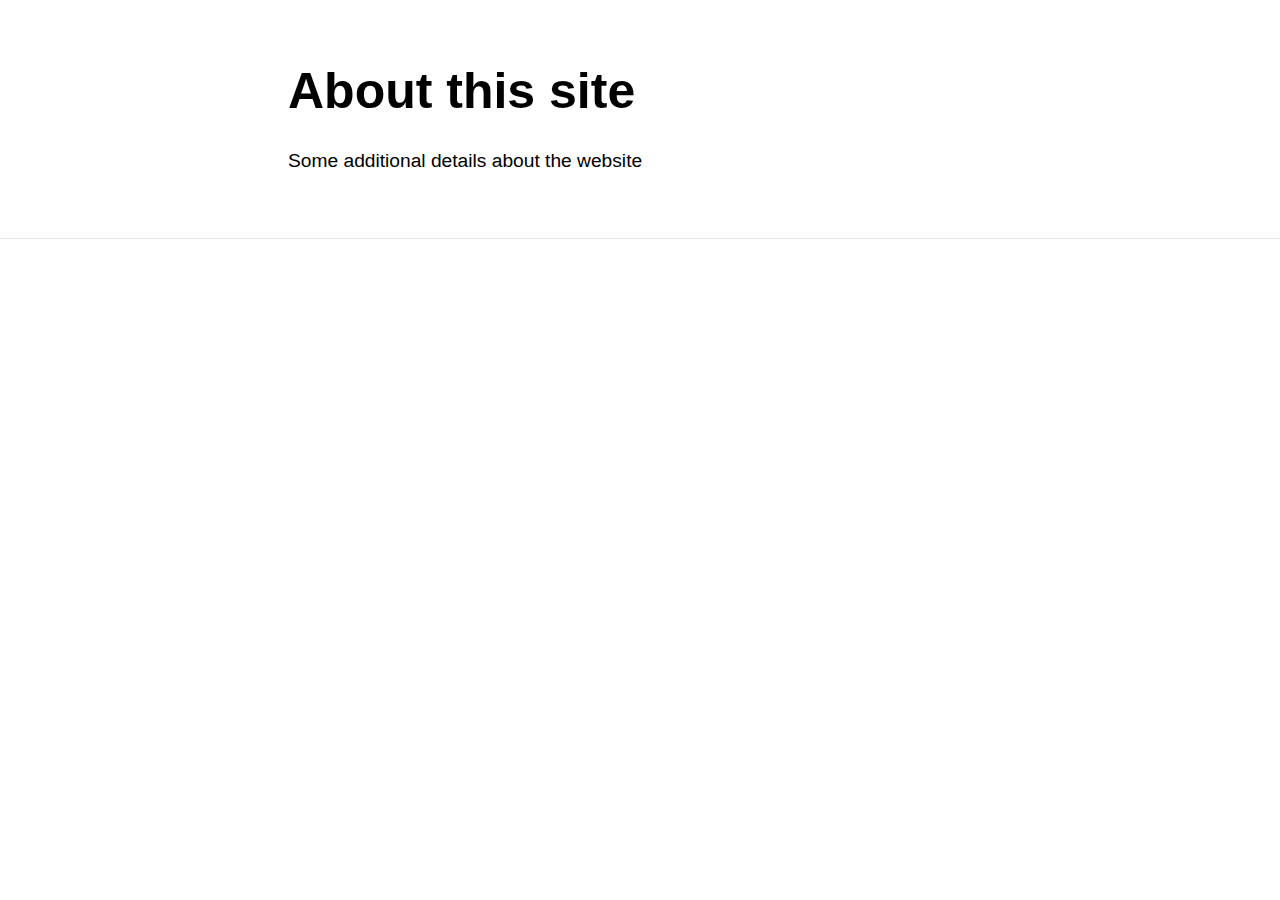
<file: docs/about.html>
<!DOCTYPE html>

<html xmlns="http://www.w3.org/1999/xhtml" lang="" xml:lang="">

<head>
  <meta charset="utf-8"/>
  <meta name="viewport" content="width=device-width, initial-scale=1"/>
  <meta http-equiv="X-UA-Compatible" content="IE=Edge,chrome=1"/>
  <meta name="generator" content="distill" />

  <style type="text/css">
  /* Hide doc at startup (prevent jankiness while JS renders/transforms) */
  body {
    visibility: hidden;
  }
  </style>

 <!--radix_placeholder_import_source-->
 <!--/radix_placeholder_import_source-->

<style type="text/css">code{white-space: pre;}</style>
<style type="text/css" data-origin="pandoc">
pre > code.sourceCode { white-space: pre; position: relative; }
pre > code.sourceCode > span { display: inline-block; line-height: 1.25; }
pre > code.sourceCode > span:empty { height: 1.2em; }
code.sourceCode > span { color: inherit; text-decoration: inherit; }
div.sourceCode { margin: 1em 0; }
pre.sourceCode { margin: 0; }
@media screen {
div.sourceCode { overflow: auto; }
}
@media print {
pre > code.sourceCode { white-space: pre-wrap; }
pre > code.sourceCode > span { text-indent: -5em; padding-left: 5em; }
}
pre.numberSource code
  { counter-reset: source-line 0; }
pre.numberSource code > span
  { position: relative; left: -4em; counter-increment: source-line; }
pre.numberSource code > span > a:first-child::before
  { content: counter(source-line);
    position: relative; left: -1em; text-align: right; vertical-align: baseline;
    border: none; display: inline-block;
    -webkit-touch-callout: none; -webkit-user-select: none;
    -khtml-user-select: none; -moz-user-select: none;
    -ms-user-select: none; user-select: none;
    padding: 0 4px; width: 4em;
    color: #aaaaaa;
  }
pre.numberSource { margin-left: 3em; border-left: 1px solid #aaaaaa;  padding-left: 4px; }
div.sourceCode
  {   }
@media screen {
pre > code.sourceCode > span > a:first-child::before { text-decoration: underline; }
}
code span.al { color: #ad0000; } /* Alert */
code span.an { color: #5e5e5e; } /* Annotation */
code span.at { color: #20794d; } /* Attribute */
code span.bn { color: #ad0000; } /* BaseN */
code span.bu { } /* BuiltIn */
code span.cf { color: #007ba5; } /* ControlFlow */
code span.ch { color: #20794d; } /* Char */
code span.cn { color: #8f5902; } /* Constant */
code span.co { color: #5e5e5e; } /* Comment */
code span.cv { color: #5e5e5e; font-style: italic; } /* CommentVar */
code span.do { color: #5e5e5e; font-style: italic; } /* Documentation */
code span.dt { color: #ad0000; } /* DataType */
code span.dv { color: #ad0000; } /* DecVal */
code span.er { color: #ad0000; } /* Error */
code span.ex { } /* Extension */
code span.fl { color: #ad0000; } /* Float */
code span.fu { color: #4758ab; } /* Function */
code span.im { } /* Import */
code span.in { color: #5e5e5e; } /* Information */
code span.kw { color: #007ba5; } /* Keyword */
code span.op { color: #5e5e5e; } /* Operator */
code span.ot { color: #007ba5; } /* Other */
code span.pp { color: #ad0000; } /* Preprocessor */
code span.sc { color: #20794d; } /* SpecialChar */
code span.ss { color: #20794d; } /* SpecialString */
code span.st { color: #20794d; } /* String */
code span.va { color: #111111; } /* Variable */
code span.vs { color: #20794d; } /* VerbatimString */
code span.wa { color: #5e5e5e; font-style: italic; } /* Warning */
</style>

  <!--radix_placeholder_meta_tags-->
  <title>Paris Holden's CV': About this site</title>

  <meta property="description" itemprop="description" content="Some additional details about the website"/>



  <!--  https://developers.facebook.com/docs/sharing/webmasters#markup -->
  <meta property="og:title" content="Paris Holden&#39;s CV&#39;: About this site"/>
  <meta property="og:type" content="article"/>
  <meta property="og:description" content="Some additional details about the website"/>
  <meta property="og:locale" content="en_US"/>
  <meta property="og:site_name" content="Paris Holden&#39;s CV&#39;"/>

  <!--  https://dev.twitter.com/cards/types/summary -->
  <meta property="twitter:card" content="summary"/>
  <meta property="twitter:title" content="Paris Holden&#39;s CV&#39;: About this site"/>
  <meta property="twitter:description" content="Some additional details about the website"/>

  <!--/radix_placeholder_meta_tags-->
  <!--radix_placeholder_rmarkdown_metadata-->

  <script type="text/json" id="radix-rmarkdown-metadata">
  {"type":"list","attributes":{"names":{"type":"character","attributes":{},"value":["title","description"]}},"value":[{"type":"character","attributes":{},"value":["About this site"]},{"type":"character","attributes":{},"value":["Some additional details about the website"]}]}
  </script>
  <!--/radix_placeholder_rmarkdown_metadata-->
  <!--radix_placeholder_navigation_in_header-->
  <!--/radix_placeholder_navigation_in_header-->
  <!--radix_placeholder_distill-->

  <style type="text/css">

  body {
    background-color: white;
  }

  .pandoc-table {
    width: 100%;
  }

  .pandoc-table>caption {
    margin-bottom: 10px;
  }

  .pandoc-table th:not([align]) {
    text-align: left;
  }

  .pagedtable-footer {
    font-size: 15px;
  }

  d-byline .byline {
    grid-template-columns: 2fr 2fr;
  }

  d-byline .byline h3 {
    margin-block-start: 1.5em;
  }

  d-byline .byline .authors-affiliations h3 {
    margin-block-start: 0.5em;
  }

  .authors-affiliations .orcid-id {
    width: 16px;
    height:16px;
    margin-left: 4px;
    margin-right: 4px;
    vertical-align: middle;
    padding-bottom: 2px;
  }

  d-title .dt-tags {
    margin-top: 1em;
    grid-column: text;
  }

  .dt-tags .dt-tag {
    text-decoration: none;
    display: inline-block;
    color: rgba(0,0,0,0.6);
    padding: 0em 0.4em;
    margin-right: 0.5em;
    margin-bottom: 0.4em;
    font-size: 70%;
    border: 1px solid rgba(0,0,0,0.2);
    border-radius: 3px;
    text-transform: uppercase;
    font-weight: 500;
  }

  d-article table.gt_table td,
  d-article table.gt_table th {
    border-bottom: none;
  }

  .html-widget {
    margin-bottom: 2.0em;
  }

  .l-screen-inset {
    padding-right: 16px;
  }

  .l-screen .caption {
    margin-left: 10px;
  }

  .shaded {
    background: rgb(247, 247, 247);
    padding-top: 20px;
    padding-bottom: 20px;
    border-top: 1px solid rgba(0, 0, 0, 0.1);
    border-bottom: 1px solid rgba(0, 0, 0, 0.1);
  }

  .shaded .html-widget {
    margin-bottom: 0;
    border: 1px solid rgba(0, 0, 0, 0.1);
  }

  .shaded .shaded-content {
    background: white;
  }

  .text-output {
    margin-top: 0;
    line-height: 1.5em;
  }

  .hidden {
    display: none !important;
  }

  d-article {
    padding-top: 2.5rem;
    padding-bottom: 30px;
  }

  d-appendix {
    padding-top: 30px;
  }

  d-article>p>img {
    width: 100%;
  }

  d-article h2 {
    margin: 1rem 0 1.5rem 0;
  }

  d-article h3 {
    margin-top: 1.5rem;
  }

  d-article iframe {
    border: 1px solid rgba(0, 0, 0, 0.1);
    margin-bottom: 2.0em;
    width: 100%;
  }

  /* Tweak code blocks */

  d-article div.sourceCode code,
  d-article pre code {
    font-family: Consolas, Monaco, 'Andale Mono', 'Ubuntu Mono', monospace;
  }

  d-article pre,
  d-article div.sourceCode,
  d-article div.sourceCode pre {
    overflow: auto;
  }

  d-article div.sourceCode {
    background-color: white;
  }

  d-article div.sourceCode pre {
    padding-left: 10px;
    font-size: 12px;
    border-left: 2px solid rgba(0,0,0,0.1);
  }

  d-article pre {
    font-size: 12px;
    color: black;
    background: none;
    margin-top: 0;
    text-align: left;
    white-space: pre;
    word-spacing: normal;
    word-break: normal;
    word-wrap: normal;
    line-height: 1.5;

    -moz-tab-size: 4;
    -o-tab-size: 4;
    tab-size: 4;

    -webkit-hyphens: none;
    -moz-hyphens: none;
    -ms-hyphens: none;
    hyphens: none;
  }

  d-article pre a {
    border-bottom: none;
  }

  d-article pre a:hover {
    border-bottom: none;
    text-decoration: underline;
  }

  d-article details {
    grid-column: text;
    margin-bottom: 0.8em;
  }

  @media(min-width: 768px) {

  d-article pre,
  d-article div.sourceCode,
  d-article div.sourceCode pre {
    overflow: visible !important;
  }

  d-article div.sourceCode pre {
    padding-left: 18px;
    font-size: 14px;
  }

  d-article pre {
    font-size: 14px;
  }

  }

  figure img.external {
    background: white;
    border: 1px solid rgba(0, 0, 0, 0.1);
    box-shadow: 0 1px 8px rgba(0, 0, 0, 0.1);
    padding: 18px;
    box-sizing: border-box;
  }

  /* CSS for d-contents */

  .d-contents {
    grid-column: text;
    color: rgba(0,0,0,0.8);
    font-size: 0.9em;
    padding-bottom: 1em;
    margin-bottom: 1em;
    padding-bottom: 0.5em;
    margin-bottom: 1em;
    padding-left: 0.25em;
    justify-self: start;
  }

  @media(min-width: 1000px) {
    .d-contents.d-contents-float {
      height: 0;
      grid-column-start: 1;
      grid-column-end: 4;
      justify-self: center;
      padding-right: 3em;
      padding-left: 2em;
    }
  }

  .d-contents nav h3 {
    font-size: 18px;
    margin-top: 0;
    margin-bottom: 1em;
  }

  .d-contents li {
    list-style-type: none
  }

  .d-contents nav > ul {
    padding-left: 0;
  }

  .d-contents ul {
    padding-left: 1em
  }

  .d-contents nav ul li {
    margin-top: 0.6em;
    margin-bottom: 0.2em;
  }

  .d-contents nav a {
    font-size: 13px;
    border-bottom: none;
    text-decoration: none
    color: rgba(0, 0, 0, 0.8);
  }

  .d-contents nav a:hover {
    text-decoration: underline solid rgba(0, 0, 0, 0.6)
  }

  .d-contents nav > ul > li > a {
    font-weight: 600;
  }

  .d-contents nav > ul > li > ul {
    font-weight: inherit;
  }

  .d-contents nav > ul > li > ul > li {
    margin-top: 0.2em;
  }


  .d-contents nav ul {
    margin-top: 0;
    margin-bottom: 0.25em;
  }

  .d-article-with-toc h2:nth-child(2) {
    margin-top: 0;
  }


  /* Figure */

  .figure {
    position: relative;
    margin-bottom: 2.5em;
    margin-top: 1.5em;
  }

  .figure img {
    width: 100%;
  }

  .figure .caption {
    color: rgba(0, 0, 0, 0.6);
    font-size: 12px;
    line-height: 1.5em;
  }

  .figure img.external {
    background: white;
    border: 1px solid rgba(0, 0, 0, 0.1);
    box-shadow: 0 1px 8px rgba(0, 0, 0, 0.1);
    padding: 18px;
    box-sizing: border-box;
  }

  .figure .caption a {
    color: rgba(0, 0, 0, 0.6);
  }

  .figure .caption b,
  .figure .caption strong, {
    font-weight: 600;
    color: rgba(0, 0, 0, 1.0);
  }

  /* Citations */

  d-article .citation {
    color: inherit;
    cursor: inherit;
  }

  div.hanging-indent{
    margin-left: 1em; text-indent: -1em;
  }

  /* Citation hover box */

  .tippy-box[data-theme~=light-border] {
    background-color: rgba(250, 250, 250, 0.95);
  }

  .tippy-content > p {
    margin-bottom: 0;
    padding: 2px;
  }


  /* Tweak 1000px media break to show more text */

  @media(min-width: 1000px) {
    .base-grid,
    distill-header,
    d-title,
    d-abstract,
    d-article,
    d-appendix,
    distill-appendix,
    d-byline,
    d-footnote-list,
    d-citation-list,
    distill-footer {
      grid-template-columns: [screen-start] 1fr [page-start kicker-start] 80px [middle-start] 50px [text-start kicker-end] 65px 65px 65px 65px 65px 65px 65px 65px [text-end gutter-start] 65px [middle-end] 65px [page-end gutter-end] 1fr [screen-end];
      grid-column-gap: 16px;
    }

    .grid {
      grid-column-gap: 16px;
    }

    d-article {
      font-size: 1.06rem;
      line-height: 1.7em;
    }
    figure .caption, .figure .caption, figure figcaption {
      font-size: 13px;
    }
  }

  @media(min-width: 1180px) {
    .base-grid,
    distill-header,
    d-title,
    d-abstract,
    d-article,
    d-appendix,
    distill-appendix,
    d-byline,
    d-footnote-list,
    d-citation-list,
    distill-footer {
      grid-template-columns: [screen-start] 1fr [page-start kicker-start] 60px [middle-start] 60px [text-start kicker-end] 60px 60px 60px 60px 60px 60px 60px 60px [text-end gutter-start] 60px [middle-end] 60px [page-end gutter-end] 1fr [screen-end];
      grid-column-gap: 32px;
    }

    .grid {
      grid-column-gap: 32px;
    }
  }


  /* Get the citation styles for the appendix (not auto-injected on render since
     we do our own rendering of the citation appendix) */

  d-appendix .citation-appendix,
  .d-appendix .citation-appendix {
    font-size: 11px;
    line-height: 15px;
    border-left: 1px solid rgba(0, 0, 0, 0.1);
    padding-left: 18px;
    border: 1px solid rgba(0,0,0,0.1);
    background: rgba(0, 0, 0, 0.02);
    padding: 10px 18px;
    border-radius: 3px;
    color: rgba(150, 150, 150, 1);
    overflow: hidden;
    margin-top: -12px;
    white-space: pre-wrap;
    word-wrap: break-word;
  }

  /* Include appendix styles here so they can be overridden */

  d-appendix {
    contain: layout style;
    font-size: 0.8em;
    line-height: 1.7em;
    margin-top: 60px;
    margin-bottom: 0;
    border-top: 1px solid rgba(0, 0, 0, 0.1);
    color: rgba(0,0,0,0.5);
    padding-top: 60px;
    padding-bottom: 48px;
  }

  d-appendix h3 {
    grid-column: page-start / text-start;
    font-size: 15px;
    font-weight: 500;
    margin-top: 1em;
    margin-bottom: 0;
    color: rgba(0,0,0,0.65);
  }

  d-appendix h3 + * {
    margin-top: 1em;
  }

  d-appendix ol {
    padding: 0 0 0 15px;
  }

  @media (min-width: 768px) {
    d-appendix ol {
      padding: 0 0 0 30px;
      margin-left: -30px;
    }
  }

  d-appendix li {
    margin-bottom: 1em;
  }

  d-appendix a {
    color: rgba(0, 0, 0, 0.6);
  }

  d-appendix > * {
    grid-column: text;
  }

  d-appendix > d-footnote-list,
  d-appendix > d-citation-list,
  d-appendix > distill-appendix {
    grid-column: screen;
  }

  /* Include footnote styles here so they can be overridden */

  d-footnote-list {
    contain: layout style;
  }

  d-footnote-list > * {
    grid-column: text;
  }

  d-footnote-list a.footnote-backlink {
    color: rgba(0,0,0,0.3);
    padding-left: 0.5em;
  }



  /* Anchor.js */

  .anchorjs-link {
    /*transition: all .25s linear; */
    text-decoration: none;
    border-bottom: none;
  }
  *:hover > .anchorjs-link {
    margin-left: -1.125em !important;
    text-decoration: none;
    border-bottom: none;
  }

  /* Social footer */

  .social_footer {
    margin-top: 30px;
    margin-bottom: 0;
    color: rgba(0,0,0,0.67);
  }

  .disqus-comments {
    margin-right: 30px;
  }

  .disqus-comment-count {
    border-bottom: 1px solid rgba(0, 0, 0, 0.4);
    cursor: pointer;
  }

  #disqus_thread {
    margin-top: 30px;
  }

  .article-sharing a {
    border-bottom: none;
    margin-right: 8px;
  }

  .article-sharing a:hover {
    border-bottom: none;
  }

  .sidebar-section.subscribe {
    font-size: 12px;
    line-height: 1.6em;
  }

  .subscribe p {
    margin-bottom: 0.5em;
  }


  .article-footer .subscribe {
    font-size: 15px;
    margin-top: 45px;
  }


  .sidebar-section.custom {
    font-size: 12px;
    line-height: 1.6em;
  }

  .custom p {
    margin-bottom: 0.5em;
  }

  /* Styles for listing layout (hide title) */
  .layout-listing d-title, .layout-listing .d-title {
    display: none;
  }

  /* Styles for posts lists (not auto-injected) */


  .posts-with-sidebar {
    padding-left: 45px;
    padding-right: 45px;
  }

  .posts-list .description h2,
  .posts-list .description p {
    font-family: -apple-system, BlinkMacSystemFont, "Segoe UI", Roboto, Oxygen, Ubuntu, Cantarell, "Fira Sans", "Droid Sans", "Helvetica Neue", Arial, sans-serif;
  }

  .posts-list .description h2 {
    font-weight: 700;
    border-bottom: none;
    padding-bottom: 0;
  }

  .posts-list h2.post-tag {
    border-bottom: 1px solid rgba(0, 0, 0, 0.2);
    padding-bottom: 12px;
  }
  .posts-list {
    margin-top: 60px;
    margin-bottom: 24px;
  }

  .posts-list .post-preview {
    text-decoration: none;
    overflow: hidden;
    display: block;
    border-bottom: 1px solid rgba(0, 0, 0, 0.1);
    padding: 24px 0;
  }

  .post-preview-last {
    border-bottom: none !important;
  }

  .posts-list .posts-list-caption {
    grid-column: screen;
    font-weight: 400;
  }

  .posts-list .post-preview h2 {
    margin: 0 0 6px 0;
    line-height: 1.2em;
    font-style: normal;
    font-size: 24px;
  }

  .posts-list .post-preview p {
    margin: 0 0 12px 0;
    line-height: 1.4em;
    font-size: 16px;
  }

  .posts-list .post-preview .thumbnail {
    box-sizing: border-box;
    margin-bottom: 24px;
    position: relative;
    max-width: 500px;
  }
  .posts-list .post-preview img {
    width: 100%;
    display: block;
  }

  .posts-list .metadata {
    font-size: 12px;
    line-height: 1.4em;
    margin-bottom: 18px;
  }

  .posts-list .metadata > * {
    display: inline-block;
  }

  .posts-list .metadata .publishedDate {
    margin-right: 2em;
  }

  .posts-list .metadata .dt-authors {
    display: block;
    margin-top: 0.3em;
    margin-right: 2em;
  }

  .posts-list .dt-tags {
    display: block;
    line-height: 1em;
  }

  .posts-list .dt-tags .dt-tag {
    display: inline-block;
    color: rgba(0,0,0,0.6);
    padding: 0.3em 0.4em;
    margin-right: 0.2em;
    margin-bottom: 0.4em;
    font-size: 60%;
    border: 1px solid rgba(0,0,0,0.2);
    border-radius: 3px;
    text-transform: uppercase;
    font-weight: 500;
  }

  .posts-list img {
    opacity: 1;
  }

  .posts-list img[data-src] {
    opacity: 0;
  }

  .posts-more {
    clear: both;
  }


  .posts-sidebar {
    font-size: 16px;
  }

  .posts-sidebar h3 {
    font-size: 16px;
    margin-top: 0;
    margin-bottom: 0.5em;
    font-weight: 400;
    text-transform: uppercase;
  }

  .sidebar-section {
    margin-bottom: 30px;
  }

  .categories ul {
    list-style-type: none;
    margin: 0;
    padding: 0;
  }

  .categories li {
    color: rgba(0, 0, 0, 0.8);
    margin-bottom: 0;
  }

  .categories li>a {
    border-bottom: none;
  }

  .categories li>a:hover {
    border-bottom: 1px solid rgba(0, 0, 0, 0.4);
  }

  .categories .active {
    font-weight: 600;
  }

  .categories .category-count {
    color: rgba(0, 0, 0, 0.4);
  }


  @media(min-width: 768px) {
    .posts-list .post-preview h2 {
      font-size: 26px;
    }
    .posts-list .post-preview .thumbnail {
      float: right;
      width: 30%;
      margin-bottom: 0;
    }
    .posts-list .post-preview .description {
      float: left;
      width: 45%;
    }
    .posts-list .post-preview .metadata {
      float: left;
      width: 20%;
      margin-top: 8px;
    }
    .posts-list .post-preview p {
      margin: 0 0 12px 0;
      line-height: 1.5em;
      font-size: 16px;
    }
    .posts-with-sidebar .posts-list {
      float: left;
      width: 75%;
    }
    .posts-with-sidebar .posts-sidebar {
      float: right;
      width: 20%;
      margin-top: 60px;
      padding-top: 24px;
      padding-bottom: 24px;
    }
  }


  /* Improve display for browsers without grid (IE/Edge <= 15) */

  .downlevel {
    line-height: 1.6em;
    font-family: -apple-system, BlinkMacSystemFont, "Segoe UI", Roboto, Oxygen, Ubuntu, Cantarell, "Fira Sans", "Droid Sans", "Helvetica Neue", Arial, sans-serif;
    margin: 0;
  }

  .downlevel .d-title {
    padding-top: 6rem;
    padding-bottom: 1.5rem;
  }

  .downlevel .d-title h1 {
    font-size: 50px;
    font-weight: 700;
    line-height: 1.1em;
    margin: 0 0 0.5rem;
  }

  .downlevel .d-title p {
    font-weight: 300;
    font-size: 1.2rem;
    line-height: 1.55em;
    margin-top: 0;
  }

  .downlevel .d-byline {
    padding-top: 0.8em;
    padding-bottom: 0.8em;
    font-size: 0.8rem;
    line-height: 1.8em;
  }

  .downlevel .section-separator {
    border: none;
    border-top: 1px solid rgba(0, 0, 0, 0.1);
  }

  .downlevel .d-article {
    font-size: 1.06rem;
    line-height: 1.7em;
    padding-top: 1rem;
    padding-bottom: 2rem;
  }


  .downlevel .d-appendix {
    padding-left: 0;
    padding-right: 0;
    max-width: none;
    font-size: 0.8em;
    line-height: 1.7em;
    margin-bottom: 0;
    color: rgba(0,0,0,0.5);
    padding-top: 40px;
    padding-bottom: 48px;
  }

  .downlevel .footnotes ol {
    padding-left: 13px;
  }

  .downlevel .base-grid,
  .downlevel .distill-header,
  .downlevel .d-title,
  .downlevel .d-abstract,
  .downlevel .d-article,
  .downlevel .d-appendix,
  .downlevel .distill-appendix,
  .downlevel .d-byline,
  .downlevel .d-footnote-list,
  .downlevel .d-citation-list,
  .downlevel .distill-footer,
  .downlevel .appendix-bottom,
  .downlevel .posts-container {
    padding-left: 40px;
    padding-right: 40px;
  }

  @media(min-width: 768px) {
    .downlevel .base-grid,
    .downlevel .distill-header,
    .downlevel .d-title,
    .downlevel .d-abstract,
    .downlevel .d-article,
    .downlevel .d-appendix,
    .downlevel .distill-appendix,
    .downlevel .d-byline,
    .downlevel .d-footnote-list,
    .downlevel .d-citation-list,
    .downlevel .distill-footer,
    .downlevel .appendix-bottom,
    .downlevel .posts-container {
    padding-left: 150px;
    padding-right: 150px;
    max-width: 900px;
  }
  }

  .downlevel pre code {
    display: block;
    border-left: 2px solid rgba(0, 0, 0, .1);
    padding: 0 0 0 20px;
    font-size: 14px;
  }

  .downlevel code, .downlevel pre {
    color: black;
    background: none;
    font-family: Consolas, Monaco, 'Andale Mono', 'Ubuntu Mono', monospace;
    text-align: left;
    white-space: pre;
    word-spacing: normal;
    word-break: normal;
    word-wrap: normal;
    line-height: 1.5;

    -moz-tab-size: 4;
    -o-tab-size: 4;
    tab-size: 4;

    -webkit-hyphens: none;
    -moz-hyphens: none;
    -ms-hyphens: none;
    hyphens: none;
  }

  .downlevel .posts-list .post-preview {
    color: inherit;
  }



  </style>

  <script type="application/javascript">

  function is_downlevel_browser() {
    if (bowser.isUnsupportedBrowser({ msie: "12", msedge: "16"},
                                   window.navigator.userAgent)) {
      return true;
    } else {
      return window.load_distill_framework === undefined;
    }
  }

  // show body when load is complete
  function on_load_complete() {

    // add anchors
    if (window.anchors) {
      window.anchors.options.placement = 'left';
      window.anchors.add('d-article > h2, d-article > h3, d-article > h4, d-article > h5');
    }


    // set body to visible
    document.body.style.visibility = 'visible';

    // force redraw for leaflet widgets
    if (window.HTMLWidgets) {
      var maps = window.HTMLWidgets.findAll(".leaflet");
      $.each(maps, function(i, el) {
        var map = this.getMap();
        map.invalidateSize();
        map.eachLayer(function(layer) {
          if (layer instanceof L.TileLayer)
            layer.redraw();
        });
      });
    }

    // trigger 'shown' so htmlwidgets resize
    $('d-article').trigger('shown');
  }

  function init_distill() {

    init_common();

    // create front matter
    var front_matter = $('<d-front-matter></d-front-matter>');
    $('#distill-front-matter').wrap(front_matter);

    // create d-title
    $('.d-title').changeElementType('d-title');

    // create d-byline
    var byline = $('<d-byline></d-byline>');
    $('.d-byline').replaceWith(byline);

    // create d-article
    var article = $('<d-article></d-article>');
    $('.d-article').wrap(article).children().unwrap();

    // move posts container into article
    $('.posts-container').appendTo($('d-article'));

    // create d-appendix
    $('.d-appendix').changeElementType('d-appendix');

    // flag indicating that we have appendix items
    var appendix = $('.appendix-bottom').children('h3').length > 0;

    // replace footnotes with <d-footnote>
    $('.footnote-ref').each(function(i, val) {
      appendix = true;
      var href = $(this).attr('href');
      var id = href.replace('#', '');
      var fn = $('#' + id);
      var fn_p = $('#' + id + '>p');
      fn_p.find('.footnote-back').remove();
      var text = fn_p.html();
      var dtfn = $('<d-footnote></d-footnote>');
      dtfn.html(text);
      $(this).replaceWith(dtfn);
    });
    // remove footnotes
    $('.footnotes').remove();

    // move refs into #references-listing
    $('#references-listing').replaceWith($('#refs'));

    $('h1.appendix, h2.appendix').each(function(i, val) {
      $(this).changeElementType('h3');
    });
    $('h3.appendix').each(function(i, val) {
      var id = $(this).attr('id');
      $('.d-contents a[href="#' + id + '"]').parent().remove();
      appendix = true;
      $(this).nextUntil($('h1, h2, h3')).addBack().appendTo($('d-appendix'));
    });

    // show d-appendix if we have appendix content
    $("d-appendix").css('display', appendix ? 'grid' : 'none');

    // localize layout chunks to just output
    $('.layout-chunk').each(function(i, val) {

      // capture layout
      var layout = $(this).attr('data-layout');

      // apply layout to markdown level block elements
      var elements = $(this).children().not('details, div.sourceCode, pre, script');
      elements.each(function(i, el) {
        var layout_div = $('<div class="' + layout + '"></div>');
        if (layout_div.hasClass('shaded')) {
          var shaded_content = $('<div class="shaded-content"></div>');
          $(this).wrap(shaded_content);
          $(this).parent().wrap(layout_div);
        } else {
          $(this).wrap(layout_div);
        }
      });


      // unwrap the layout-chunk div
      $(this).children().unwrap();
    });

    // remove code block used to force  highlighting css
    $('.distill-force-highlighting-css').parent().remove();

    // remove empty line numbers inserted by pandoc when using a
    // custom syntax highlighting theme
    $('code.sourceCode a:empty').remove();

    // load distill framework
    load_distill_framework();

    // wait for window.distillRunlevel == 4 to do post processing
    function distill_post_process() {

      if (!window.distillRunlevel || window.distillRunlevel < 4)
        return;

      // hide author/affiliations entirely if we have no authors
      var front_matter = JSON.parse($("#distill-front-matter").html());
      var have_authors = front_matter.authors && front_matter.authors.length > 0;
      if (!have_authors)
        $('d-byline').addClass('hidden');

      // article with toc class
      $('.d-contents').parent().addClass('d-article-with-toc');

      // strip links that point to #
      $('.authors-affiliations').find('a[href="#"]').removeAttr('href');

      // add orcid ids
      $('.authors-affiliations').find('.author').each(function(i, el) {
        var orcid_id = front_matter.authors[i].orcidID;
        if (orcid_id) {
          var a = $('<a></a>');
          a.attr('href', 'https://orcid.org/' + orcid_id);
          var img = $('<img></img>');
          img.addClass('orcid-id');
          img.attr('alt', 'ORCID ID');
          img.attr('src','[data-uri]');
          a.append(img);
          $(this).append(a);
        }
      });

      // hide elements of author/affiliations grid that have no value
      function hide_byline_column(caption) {
        $('d-byline').find('h3:contains("' + caption + '")').parent().css('visibility', 'hidden');
      }

      // affiliations
      var have_affiliations = false;
      for (var i = 0; i<front_matter.authors.length; ++i) {
        var author = front_matter.authors[i];
        if (author.affiliation !== "&nbsp;") {
          have_affiliations = true;
          break;
        }
      }
      if (!have_affiliations)
        $('d-byline').find('h3:contains("Affiliations")').css('visibility', 'hidden');

      // published date
      if (!front_matter.publishedDate)
        hide_byline_column("Published");

      // document object identifier
      var doi = $('d-byline').find('h3:contains("DOI")');
      var doi_p = doi.next().empty();
      if (!front_matter.doi) {
        // if we have a citation and valid citationText then link to that
        if ($('#citation').length > 0 && front_matter.citationText) {
          doi.html('Citation');
          $('<a href="#citation"></a>')
            .text(front_matter.citationText)
            .appendTo(doi_p);
        } else {
          hide_byline_column("DOI");
        }
      } else {
        $('<a></a>')
           .attr('href', "https://doi.org/" + front_matter.doi)
           .html(front_matter.doi)
           .appendTo(doi_p);
      }

       // change plural form of authors/affiliations
      if (front_matter.authors.length === 1) {
        var grid = $('.authors-affiliations');
        grid.children('h3:contains("Authors")').text('Author');
        grid.children('h3:contains("Affiliations")').text('Affiliation');
      }

      // remove d-appendix and d-footnote-list local styles
      $('d-appendix > style:first-child').remove();
      $('d-footnote-list > style:first-child').remove();

      // move appendix-bottom entries to the bottom
      $('.appendix-bottom').appendTo('d-appendix').children().unwrap();
      $('.appendix-bottom').remove();

      // hoverable references
      $('span.citation[data-cites]').each(function() {
        var refHtml = $('#ref-' + $(this).attr('data-cites')).html();
        window.tippy(this, {
          allowHTML: true,
          content: refHtml,
          maxWidth: 500,
          interactive: true,
          interactiveBorder: 10,
          theme: 'light-border',
          placement: 'bottom-start'
        });
      });

      // clear polling timer
      clearInterval(tid);

      // show body now that everything is ready
      on_load_complete();
    }

    var tid = setInterval(distill_post_process, 50);
    distill_post_process();

  }

  function init_downlevel() {

    init_common();

     // insert hr after d-title
    $('.d-title').after($('<hr class="section-separator"/>'));

    // check if we have authors
    var front_matter = JSON.parse($("#distill-front-matter").html());
    var have_authors = front_matter.authors && front_matter.authors.length > 0;

    // manage byline/border
    if (!have_authors)
      $('.d-byline').remove();
    $('.d-byline').after($('<hr class="section-separator"/>'));
    $('.d-byline a').remove();

    // remove toc
    $('.d-contents').remove();

    // move appendix elements
    $('h1.appendix, h2.appendix').each(function(i, val) {
      $(this).changeElementType('h3');
    });
    $('h3.appendix').each(function(i, val) {
      $(this).nextUntil($('h1, h2, h3')).addBack().appendTo($('.d-appendix'));
    });


    // inject headers into references and footnotes
    var refs_header = $('<h3></h3>');
    refs_header.text('References');
    $('#refs').prepend(refs_header);

    var footnotes_header = $('<h3></h3');
    footnotes_header.text('Footnotes');
    $('.footnotes').children('hr').first().replaceWith(footnotes_header);

    // move appendix-bottom entries to the bottom
    $('.appendix-bottom').appendTo('.d-appendix').children().unwrap();
    $('.appendix-bottom').remove();

    // remove appendix if it's empty
    if ($('.d-appendix').children().length === 0)
      $('.d-appendix').remove();

    // prepend separator above appendix
    $('.d-appendix').before($('<hr class="section-separator" style="clear: both"/>'));

    // trim code
    $('pre>code').each(function(i, val) {
      $(this).html($.trim($(this).html()));
    });

    // move posts-container right before article
    $('.posts-container').insertBefore($('.d-article'));

    $('body').addClass('downlevel');

    on_load_complete();
  }


  function init_common() {

    // jquery plugin to change element types
    (function($) {
      $.fn.changeElementType = function(newType) {
        var attrs = {};

        $.each(this[0].attributes, function(idx, attr) {
          attrs[attr.nodeName] = attr.nodeValue;
        });

        this.replaceWith(function() {
          return $("<" + newType + "/>", attrs).append($(this).contents());
        });
      };
    })(jQuery);

    // prevent underline for linked images
    $('a > img').parent().css({'border-bottom' : 'none'});

    // mark non-body figures created by knitr chunks as 100% width
    $('.layout-chunk').each(function(i, val) {
      var figures = $(this).find('img, .html-widget');
      if ($(this).attr('data-layout') !== "l-body") {
        figures.css('width', '100%');
      } else {
        figures.css('max-width', '100%');
        figures.filter("[width]").each(function(i, val) {
          var fig = $(this);
          fig.css('width', fig.attr('width') + 'px');
        });

      }
    });

    // auto-append index.html to post-preview links in file: protocol
    // and in rstudio ide preview
    $('.post-preview').each(function(i, val) {
      if (window.location.protocol === "file:")
        $(this).attr('href', $(this).attr('href') + "index.html");
    });

    // get rid of index.html references in header
    if (window.location.protocol !== "file:") {
      $('.distill-site-header a[href]').each(function(i,val) {
        $(this).attr('href', $(this).attr('href').replace("index.html", "./"));
      });
    }

    // add class to pandoc style tables
    $('tr.header').parent('thead').parent('table').addClass('pandoc-table');
    $('.kable-table').children('table').addClass('pandoc-table');

    // add figcaption style to table captions
    $('caption').parent('table').addClass("figcaption");

    // initialize posts list
    if (window.init_posts_list)
      window.init_posts_list();

    // implmement disqus comment link
    $('.disqus-comment-count').click(function() {
      window.headroom_prevent_pin = true;
      $('#disqus_thread').toggleClass('hidden');
      if (!$('#disqus_thread').hasClass('hidden')) {
        var offset = $(this).offset();
        $(window).resize();
        $('html, body').animate({
          scrollTop: offset.top - 35
        });
      }
    });
  }

  document.addEventListener('DOMContentLoaded', function() {
    if (is_downlevel_browser())
      init_downlevel();
    else
      window.addEventListener('WebComponentsReady', init_distill);
  });

  </script>

  <!--/radix_placeholder_distill-->
  <script src="site_libs/header-attrs-2.8/header-attrs.js"></script>
  <script src="site_libs/jquery-1.11.3/jquery.min.js"></script>
  <script src="site_libs/popper-2.6.0/popper.min.js"></script>
  <link href="site_libs/tippy-6.2.7/tippy.css" rel="stylesheet" />
  <link href="site_libs/tippy-6.2.7/tippy-light-border.css" rel="stylesheet" />
  <script src="site_libs/tippy-6.2.7/tippy.umd.min.js"></script>
  <script src="site_libs/anchor-4.2.2/anchor.min.js"></script>
  <script src="site_libs/bowser-1.9.3/bowser.min.js"></script>
  <script src="site_libs/webcomponents-2.0.0/webcomponents.js"></script>
  <script src="site_libs/distill-2.2.21/template.v2.js"></script>
  <!--radix_placeholder_site_in_header-->
  <!--/radix_placeholder_site_in_header-->


</head>

<body>

<!--radix_placeholder_front_matter-->

<script id="distill-front-matter" type="text/json">
{"title":"About this site","description":"Some additional details about the website","authors":[]}
</script>

<!--/radix_placeholder_front_matter-->
<!--radix_placeholder_navigation_before_body-->
<!--/radix_placeholder_navigation_before_body-->
<!--radix_placeholder_site_before_body-->
<!--/radix_placeholder_site_before_body-->

<div class="d-title">
<h1>About this site</h1>
<!--radix_placeholder_categories-->
<!--/radix_placeholder_categories-->
<p><p>Some additional details about the website</p></p>
</div>


<div class="d-article">
<div class="sourceCode" id="cb1"><pre class="sourceCode r distill-force-highlighting-css"><code class="sourceCode r"></code></pre></div>
<!--radix_placeholder_article_footer-->
<!--/radix_placeholder_article_footer-->
</div>

<div class="d-appendix">
</div>


<!--radix_placeholder_site_after_body-->
<!--/radix_placeholder_site_after_body-->
<!--radix_placeholder_appendices-->
<div class="appendix-bottom"></div>
<!--/radix_placeholder_appendices-->
<!--radix_placeholder_navigation_after_body-->
<!--/radix_placeholder_navigation_after_body-->

</body>

</html>
</file>
<file: docs/site_libs/tippy-6.2.7/tippy.css>
.tippy-box[data-animation=fade][data-state=hidden]{opacity:0}[data-tippy-root]{max-width:calc(100vw - 10px)}.tippy-box{position:relative;background-color:#333;color:#fff;border-radius:4px;font-size:14px;line-height:1.4;outline:0;transition-property:transform,visibility,opacity}.tippy-box[data-placement^=top]>.tippy-arrow{bottom:0}.tippy-box[data-placement^=top]>.tippy-arrow:before{bottom:-7px;left:0;border-width:8px 8px 0;border-top-color:initial;transform-origin:center top}.tippy-box[data-placement^=bottom]>.tippy-arrow{top:0}.tippy-box[data-placement^=bottom]>.tippy-arrow:before{top:-7px;left:0;border-width:0 8px 8px;border-bottom-color:initial;transform-origin:center bottom}.tippy-box[data-placement^=left]>.tippy-arrow{right:0}.tippy-box[data-placement^=left]>.tippy-arrow:before{border-width:8px 0 8px 8px;border-left-color:initial;right:-7px;transform-origin:center left}.tippy-box[data-placement^=right]>.tippy-arrow{left:0}.tippy-box[data-placement^=right]>.tippy-arrow:before{left:-7px;border-width:8px 8px 8px 0;border-right-color:initial;transform-origin:center right}.tippy-box[data-inertia][data-state=visible]{transition-timing-function:cubic-bezier(.54,1.5,.38,1.11)}.tippy-arrow{width:16px;height:16px;color:#333}.tippy-arrow:before{content:"";position:absolute;border-color:transparent;border-style:solid}.tippy-content{position:relative;padding:5px 9px;z-index:1}
</file>
<file: docs/site_libs/tippy-6.2.7/tippy-light-border.css>
.tippy-box[data-theme~=light-border]{background-color:#fff;background-clip:padding-box;border:1px solid rgba(0,8,16,.15);color:#333;box-shadow:0 4px 14px -2px rgba(0,8,16,.08)}.tippy-box[data-theme~=light-border]>.tippy-backdrop{background-color:#fff}.tippy-box[data-theme~=light-border]>.tippy-arrow:after,.tippy-box[data-theme~=light-border]>.tippy-svg-arrow:after{content:"";position:absolute;z-index:-1}.tippy-box[data-theme~=light-border]>.tippy-arrow:after{border-color:transparent;border-style:solid}.tippy-box[data-theme~=light-border][data-placement^=top]>.tippy-arrow:before{border-top-color:#fff}.tippy-box[data-theme~=light-border][data-placement^=top]>.tippy-arrow:after{border-top-color:rgba(0,8,16,.2);border-width:7px 7px 0;top:17px;left:1px}.tippy-box[data-theme~=light-border][data-placement^=top]>.tippy-svg-arrow>svg{top:16px}.tippy-box[data-theme~=light-border][data-placement^=top]>.tippy-svg-arrow:after{top:17px}.tippy-box[data-theme~=light-border][data-placement^=bottom]>.tippy-arrow:before{border-bottom-color:#fff;bottom:16px}.tippy-box[data-theme~=light-border][data-placement^=bottom]>.tippy-arrow:after{border-bottom-color:rgba(0,8,16,.2);border-width:0 7px 7px;bottom:17px;left:1px}.tippy-box[data-theme~=light-border][data-placement^=bottom]>.tippy-svg-arrow>svg{bottom:16px}.tippy-box[data-theme~=light-border][data-placement^=bottom]>.tippy-svg-arrow:after{bottom:17px}.tippy-box[data-theme~=light-border][data-placement^=left]>.tippy-arrow:before{border-left-color:#fff}.tippy-box[data-theme~=light-border][data-placement^=left]>.tippy-arrow:after{border-left-color:rgba(0,8,16,.2);border-width:7px 0 7px 7px;left:17px;top:1px}.tippy-box[data-theme~=light-border][data-placement^=left]>.tippy-svg-arrow>svg{left:11px}.tippy-box[data-theme~=light-border][data-placement^=left]>.tippy-svg-arrow:after{left:12px}.tippy-box[data-theme~=light-border][data-placement^=right]>.tippy-arrow:before{border-right-color:#fff;right:16px}.tippy-box[data-theme~=light-border][data-placement^=right]>.tippy-arrow:after{border-width:7px 7px 7px 0;right:17px;top:1px;border-right-color:rgba(0,8,16,.2)}.tippy-box[data-theme~=light-border][data-placement^=right]>.tippy-svg-arrow>svg{right:11px}.tippy-box[data-theme~=light-border][data-placement^=right]>.tippy-svg-arrow:after{right:12px}.tippy-box[data-theme~=light-border]>.tippy-svg-arrow{fill:#fff}.tippy-box[data-theme~=light-border]>.tippy-svg-arrow:after{background-image:url([data-uri]);background-size:16px 6px;width:16px;height:6px}
</file>
